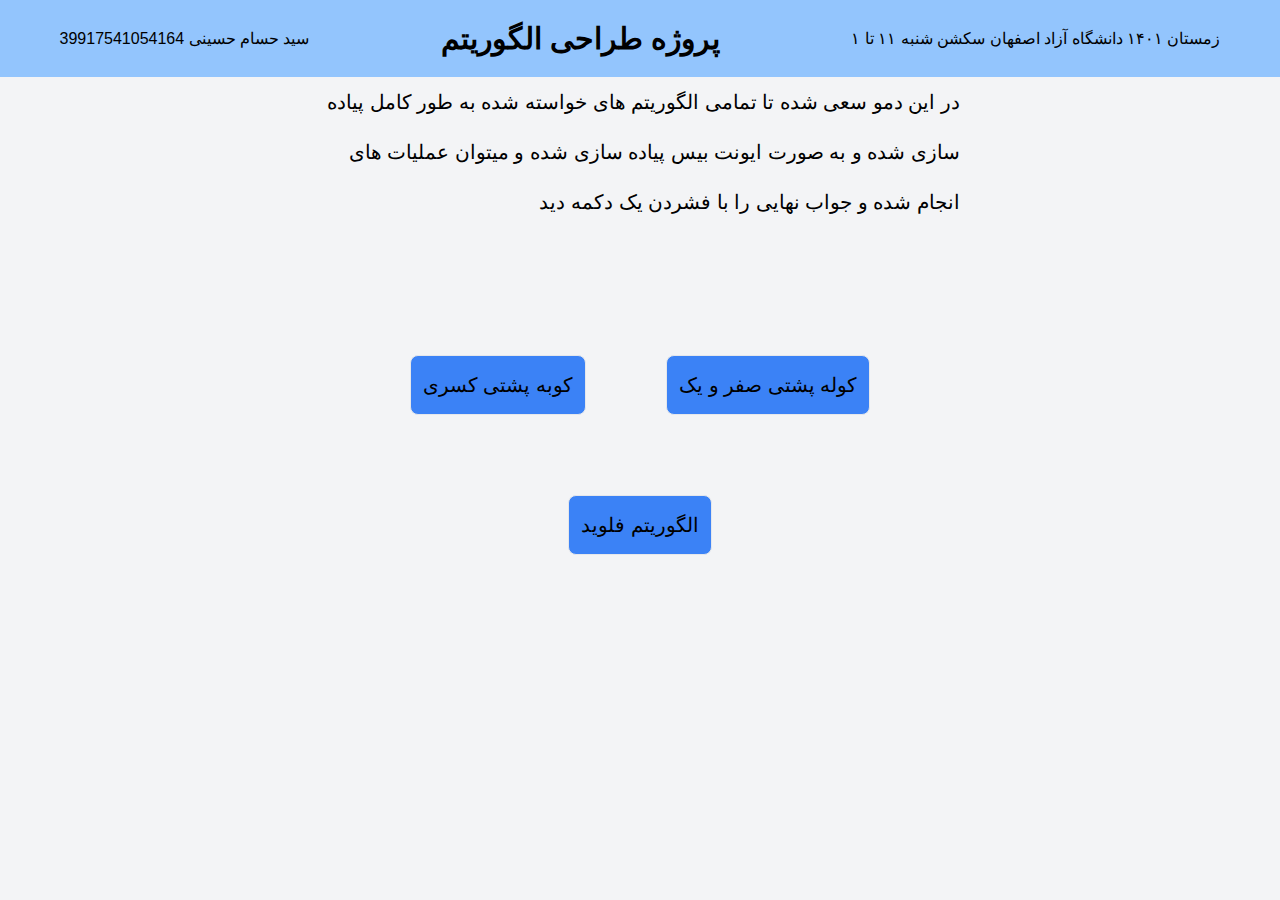
<file: index.html>
<!DOCTYPE html>
<html lang="en">
  <head>
    <meta charset="UTF-8" />
    <meta
      http-equiv="X-UA-Compatible"
      content="IE=edge"
    />
    <meta
      name="viewport"
      content="width=device-width, initial-scale=1.0"
    />
    <title class="">Algorithem prject</title>
    <link
      rel="stylesheet"
      href="./Assets/styles.css"
    />
    <link
      rel="preconnect"
      href="//fdn.fontcdn.ir"
    />
    <link
      rel="preconnect"
      href="//v1.fontapi.ir"
    />
    <link
      href="https://v1.fontapi.ir/css/Vazir"
      rel="stylesheet"
    />

    <style>
      * {
        font-family: Vazir, sans-serif !important;
      }
    </style>
  </head>
  <body class="w-full h-full bg-gray-100">
    <header class="flex items-center justify-around gap-11 p-4 bg-blue-300">
      <div>سید حسام حسینی 39917541054164</div>
      <div class="font-bold text-[30px]">پروژه طراحی الگوریتم</div>
      <div>زمستان ۱۴۰۱ دانشگاه آزاد اصفهان سکشن شنبه ۱۱ تا ۱</div>
    </header>

    <main
      class="text-[20px] flex items-center justify-center flex-col"
      style="direction: rtl; line-height: 50px"
    >
      <div class="w-[50%]">
        در این دمو سعی شده تا تمامی الگوریتم های خواسته شده به طور کامل پیاده
        سازی شده و به صورت ایونت بیس پیاده سازی شده و میتوان عملیات های انجام
        شده و جواب نهایی را با فشردن یک دکمه دید
      </div>

      <nav class="mt-32 flex flex-col gap-20">
        <div class="flex gap-20">
          <a
            class="border rounded-lg px-3 py-1 cursor-pointer bg-blue-500 hover:bg-blue-300 hover:text-red-50"
            href="./knapSackZeroAndOne.HTML"
          >
            کوله پشتی صفر و یک
          </a>
          <a
            class="border rounded-lg px-3 py-1 cursor-pointer bg-blue-500 hover:bg-blue-300 hover:text-red-50"
            href="./FractionalKnapSack.html"
          >
            کوبه پشتی کسری
          </a>
        </div>
        <div class="flex gap-20 items-center justify-center">
          <a
            class="border rounded-lg px-3 py-1 cursor-pointer bg-blue-500 hover:bg-blue-300 hover:text-red-50"
            href="./Floyd.Html"
          >
            الگوریتم فلوید
          </a>
        </div>
      </nav>
    </main>

    <script src="./knapSackZeroAndOne.js"></script>
    <script src="./Floyd.js"></script>
    <script src="./FractionalKnapSack.js"></script>
  </body>
</html>
</file>
<file: Assets/styles.css>
/*
! tailwindcss v3.2.4 | MIT License | https://tailwindcss.com
*/

/*
1. Prevent padding and border from affecting element width. (https://github.com/mozdevs/cssremedy/issues/4)
2. Allow adding a border to an element by just adding a border-width. (https://github.com/tailwindcss/tailwindcss/pull/116)
*/

*,
::before,
::after {
  box-sizing: border-box;
  /* 1 */
  border-width: 0;
  /* 2 */
  border-style: solid;
  /* 2 */
  border-color: #e5e7eb;
  /* 2 */
}

::before,
::after {
  --tw-content: '';
}

/*
1. Use a consistent sensible line-height in all browsers.
2. Prevent adjustments of font size after orientation changes in iOS.
3. Use a more readable tab size.
4. Use the user's configured `sans` font-family by default.
5. Use the user's configured `sans` font-feature-settings by default.
*/

html {
  line-height: 1.5;
  /* 1 */
  -webkit-text-size-adjust: 100%;
  /* 2 */
  -moz-tab-size: 4;
  /* 3 */
  -o-tab-size: 4;
     tab-size: 4;
  /* 3 */
  font-family: ui-sans-serif, system-ui, -apple-system, BlinkMacSystemFont, "Segoe UI", Roboto, "Helvetica Neue", Arial, "Noto Sans", sans-serif, "Apple Color Emoji", "Segoe UI Emoji", "Segoe UI Symbol", "Noto Color Emoji";
  /* 4 */
  font-feature-settings: normal;
  /* 5 */
}

/*
1. Remove the margin in all browsers.
2. Inherit line-height from `html` so users can set them as a class directly on the `html` element.
*/

body {
  margin: 0;
  /* 1 */
  line-height: inherit;
  /* 2 */
}

/*
1. Add the correct height in Firefox.
2. Correct the inheritance of border color in Firefox. (https://bugzilla.mozilla.org/show_bug.cgi?id=190655)
3. Ensure horizontal rules are visible by default.
*/

hr {
  height: 0;
  /* 1 */
  color: inherit;
  /* 2 */
  border-top-width: 1px;
  /* 3 */
}

/*
Add the correct text decoration in Chrome, Edge, and Safari.
*/

abbr:where([title]) {
  -webkit-text-decoration: underline dotted;
          text-decoration: underline dotted;
}

/*
Remove the default font size and weight for headings.
*/

h1,
h2,
h3,
h4,
h5,
h6 {
  font-size: inherit;
  font-weight: inherit;
}

/*
Reset links to optimize for opt-in styling instead of opt-out.
*/

a {
  color: inherit;
  text-decoration: inherit;
}

/*
Add the correct font weight in Edge and Safari.
*/

b,
strong {
  font-weight: bolder;
}

/*
1. Use the user's configured `mono` font family by default.
2. Correct the odd `em` font sizing in all browsers.
*/

code,
kbd,
samp,
pre {
  font-family: ui-monospace, SFMono-Regular, Menlo, Monaco, Consolas, "Liberation Mono", "Courier New", monospace;
  /* 1 */
  font-size: 1em;
  /* 2 */
}

/*
Add the correct font size in all browsers.
*/

small {
  font-size: 80%;
}

/*
Prevent `sub` and `sup` elements from affecting the line height in all browsers.
*/

sub,
sup {
  font-size: 75%;
  line-height: 0;
  position: relative;
  vertical-align: baseline;
}

sub {
  bottom: -0.25em;
}

sup {
  top: -0.5em;
}

/*
1. Remove text indentation from table contents in Chrome and Safari. (https://bugs.chromium.org/p/chromium/issues/detail?id=999088, https://bugs.webkit.org/show_bug.cgi?id=201297)
2. Correct table border color inheritance in all Chrome and Safari. (https://bugs.chromium.org/p/chromium/issues/detail?id=935729, https://bugs.webkit.org/show_bug.cgi?id=195016)
3. Remove gaps between table borders by default.
*/

table {
  text-indent: 0;
  /* 1 */
  border-color: inherit;
  /* 2 */
  border-collapse: collapse;
  /* 3 */
}

/*
1. Change the font styles in all browsers.
2. Remove the margin in Firefox and Safari.
3. Remove default padding in all browsers.
*/

button,
input,
optgroup,
select,
textarea {
  font-family: inherit;
  /* 1 */
  font-size: 100%;
  /* 1 */
  font-weight: inherit;
  /* 1 */
  line-height: inherit;
  /* 1 */
  color: inherit;
  /* 1 */
  margin: 0;
  /* 2 */
  padding: 0;
  /* 3 */
}

/*
Remove the inheritance of text transform in Edge and Firefox.
*/

button,
select {
  text-transform: none;
}

/*
1. Correct the inability to style clickable types in iOS and Safari.
2. Remove default button styles.
*/

button,
[type='button'],
[type='reset'],
[type='submit'] {
  -webkit-appearance: button;
  /* 1 */
  background-color: transparent;
  /* 2 */
  background-image: none;
  /* 2 */
}

/*
Use the modern Firefox focus style for all focusable elements.
*/

:-moz-focusring {
  outline: auto;
}

/*
Remove the additional `:invalid` styles in Firefox. (https://github.com/mozilla/gecko-dev/blob/2f9eacd9d3d995c937b4251a5557d95d494c9be1/layout/style/res/forms.css#L728-L737)
*/

:-moz-ui-invalid {
  box-shadow: none;
}

/*
Add the correct vertical alignment in Chrome and Firefox.
*/

progress {
  vertical-align: baseline;
}

/*
Correct the cursor style of increment and decrement buttons in Safari.
*/

::-webkit-inner-spin-button,
::-webkit-outer-spin-button {
  height: auto;
}

/*
1. Correct the odd appearance in Chrome and Safari.
2. Correct the outline style in Safari.
*/

[type='search'] {
  -webkit-appearance: textfield;
  /* 1 */
  outline-offset: -2px;
  /* 2 */
}

/*
Remove the inner padding in Chrome and Safari on macOS.
*/

::-webkit-search-decoration {
  -webkit-appearance: none;
}

/*
1. Correct the inability to style clickable types in iOS and Safari.
2. Change font properties to `inherit` in Safari.
*/

::-webkit-file-upload-button {
  -webkit-appearance: button;
  /* 1 */
  font: inherit;
  /* 2 */
}

/*
Add the correct display in Chrome and Safari.
*/

summary {
  display: list-item;
}

/*
Removes the default spacing and border for appropriate elements.
*/

blockquote,
dl,
dd,
h1,
h2,
h3,
h4,
h5,
h6,
hr,
figure,
p,
pre {
  margin: 0;
}

fieldset {
  margin: 0;
  padding: 0;
}

legend {
  padding: 0;
}

ol,
ul,
menu {
  list-style: none;
  margin: 0;
  padding: 0;
}

/*
Prevent resizing textareas horizontally by default.
*/

textarea {
  resize: vertical;
}

/*
1. Reset the default placeholder opacity in Firefox. (https://github.com/tailwindlabs/tailwindcss/issues/3300)
2. Set the default placeholder color to the user's configured gray 400 color.
*/

input::-moz-placeholder, textarea::-moz-placeholder {
  opacity: 1;
  /* 1 */
  color: #9ca3af;
  /* 2 */
}

input::placeholder,
textarea::placeholder {
  opacity: 1;
  /* 1 */
  color: #9ca3af;
  /* 2 */
}

/*
Set the default cursor for buttons.
*/

button,
[role="button"] {
  cursor: pointer;
}

/*
Make sure disabled buttons don't get the pointer cursor.
*/

:disabled {
  cursor: default;
}

/*
1. Make replaced elements `display: block` by default. (https://github.com/mozdevs/cssremedy/issues/14)
2. Add `vertical-align: middle` to align replaced elements more sensibly by default. (https://github.com/jensimmons/cssremedy/issues/14#issuecomment-634934210)
   This can trigger a poorly considered lint error in some tools but is included by design.
*/

img,
svg,
video,
canvas,
audio,
iframe,
embed,
object {
  display: block;
  /* 1 */
  vertical-align: middle;
  /* 2 */
}

/*
Constrain images and videos to the parent width and preserve their intrinsic aspect ratio. (https://github.com/mozdevs/cssremedy/issues/14)
*/

img,
video {
  max-width: 100%;
  height: auto;
}

/* Make elements with the HTML hidden attribute stay hidden by default */

[hidden] {
  display: none;
}

*, ::before, ::after {
  --tw-border-spacing-x: 0;
  --tw-border-spacing-y: 0;
  --tw-translate-x: 0;
  --tw-translate-y: 0;
  --tw-rotate: 0;
  --tw-skew-x: 0;
  --tw-skew-y: 0;
  --tw-scale-x: 1;
  --tw-scale-y: 1;
  --tw-pan-x:  ;
  --tw-pan-y:  ;
  --tw-pinch-zoom:  ;
  --tw-scroll-snap-strictness: proximity;
  --tw-ordinal:  ;
  --tw-slashed-zero:  ;
  --tw-numeric-figure:  ;
  --tw-numeric-spacing:  ;
  --tw-numeric-fraction:  ;
  --tw-ring-inset:  ;
  --tw-ring-offset-width: 0px;
  --tw-ring-offset-color: #fff;
  --tw-ring-color: rgb(59 130 246 / 0.5);
  --tw-ring-offset-shadow: 0 0 #0000;
  --tw-ring-shadow: 0 0 #0000;
  --tw-shadow: 0 0 #0000;
  --tw-shadow-colored: 0 0 #0000;
  --tw-blur:  ;
  --tw-brightness:  ;
  --tw-contrast:  ;
  --tw-grayscale:  ;
  --tw-hue-rotate:  ;
  --tw-invert:  ;
  --tw-saturate:  ;
  --tw-sepia:  ;
  --tw-drop-shadow:  ;
  --tw-backdrop-blur:  ;
  --tw-backdrop-brightness:  ;
  --tw-backdrop-contrast:  ;
  --tw-backdrop-grayscale:  ;
  --tw-backdrop-hue-rotate:  ;
  --tw-backdrop-invert:  ;
  --tw-backdrop-opacity:  ;
  --tw-backdrop-saturate:  ;
  --tw-backdrop-sepia:  ;
}

::backdrop {
  --tw-border-spacing-x: 0;
  --tw-border-spacing-y: 0;
  --tw-translate-x: 0;
  --tw-translate-y: 0;
  --tw-rotate: 0;
  --tw-skew-x: 0;
  --tw-skew-y: 0;
  --tw-scale-x: 1;
  --tw-scale-y: 1;
  --tw-pan-x:  ;
  --tw-pan-y:  ;
  --tw-pinch-zoom:  ;
  --tw-scroll-snap-strictness: proximity;
  --tw-ordinal:  ;
  --tw-slashed-zero:  ;
  --tw-numeric-figure:  ;
  --tw-numeric-spacing:  ;
  --tw-numeric-fraction:  ;
  --tw-ring-inset:  ;
  --tw-ring-offset-width: 0px;
  --tw-ring-offset-color: #fff;
  --tw-ring-color: rgb(59 130 246 / 0.5);
  --tw-ring-offset-shadow: 0 0 #0000;
  --tw-ring-shadow: 0 0 #0000;
  --tw-shadow: 0 0 #0000;
  --tw-shadow-colored: 0 0 #0000;
  --tw-blur:  ;
  --tw-brightness:  ;
  --tw-contrast:  ;
  --tw-grayscale:  ;
  --tw-hue-rotate:  ;
  --tw-invert:  ;
  --tw-saturate:  ;
  --tw-sepia:  ;
  --tw-drop-shadow:  ;
  --tw-backdrop-blur:  ;
  --tw-backdrop-brightness:  ;
  --tw-backdrop-contrast:  ;
  --tw-backdrop-grayscale:  ;
  --tw-backdrop-hue-rotate:  ;
  --tw-backdrop-invert:  ;
  --tw-backdrop-opacity:  ;
  --tw-backdrop-saturate:  ;
  --tw-backdrop-sepia:  ;
}

.container {
  width: 100%;
}

@media (min-width: 640px) {
  .container {
    max-width: 640px;
  }
}

@media (min-width: 768px) {
  .container {
    max-width: 768px;
  }
}

@media (min-width: 1024px) {
  .container {
    max-width: 1024px;
  }
}

@media (min-width: 1280px) {
  .container {
    max-width: 1280px;
  }
}

@media (min-width: 1536px) {
  .container {
    max-width: 1536px;
  }
}

.m-2 {
  margin: 0.5rem;
}

.m-3 {
  margin: 0.75rem;
}

.m-4 {
  margin: 1rem;
}

.mx-auto {
  margin-left: auto;
  margin-right: auto;
}

.mx-3 {
  margin-left: 0.75rem;
  margin-right: 0.75rem;
}

.mt-32 {
  margin-top: 8rem;
}

.flex {
  display: flex;
}

.h-full {
  height: 100%;
}

.w-full {
  width: 100%;
}

.w-\[50\%\] {
  width: 50%;
}

.cursor-pointer {
  cursor: pointer;
}

.flex-col {
  flex-direction: column;
}

.items-center {
  align-items: center;
}

.justify-center {
  justify-content: center;
}

.justify-around {
  justify-content: space-around;
}

.gap-20 {
  gap: 5rem;
}

.gap-11 {
  gap: 2.75rem;
}

.rounded-md {
  border-radius: 0.375rem;
}

.rounded {
  border-radius: 0.25rem;
}

.rounded-lg {
  border-radius: 0.5rem;
}

.border {
  border-width: 1px;
}

.border-t-2 {
  border-top-width: 2px;
}

.border-blue-400 {
  --tw-border-opacity: 1;
  border-color: rgb(96 165 250 / var(--tw-border-opacity));
}

.bg-blue-300 {
  --tw-bg-opacity: 1;
  background-color: rgb(147 197 253 / var(--tw-bg-opacity));
}

.bg-red-400 {
  --tw-bg-opacity: 1;
  background-color: rgb(248 113 113 / var(--tw-bg-opacity));
}

.bg-green-400 {
  --tw-bg-opacity: 1;
  background-color: rgb(74 222 128 / var(--tw-bg-opacity));
}

.bg-gray-100 {
  --tw-bg-opacity: 1;
  background-color: rgb(243 244 246 / var(--tw-bg-opacity));
}

.bg-blue-500 {
  --tw-bg-opacity: 1;
  background-color: rgb(59 130 246 / var(--tw-bg-opacity));
}

.p-2 {
  padding: 0.5rem;
}

.p-3 {
  padding: 0.75rem;
}

.p-4 {
  padding: 1rem;
}

.py-5 {
  padding-top: 1.25rem;
  padding-bottom: 1.25rem;
}

.px-3 {
  padding-left: 0.75rem;
  padding-right: 0.75rem;
}

.py-1 {
  padding-top: 0.25rem;
  padding-bottom: 0.25rem;
}

.text-xl {
  font-size: 1.25rem;
  line-height: 1.75rem;
}

.text-\[20px\] {
  font-size: 20px;
}

.text-\[30px\] {
  font-size: 30px;
}

.font-bold {
  font-weight: 700;
}

.font-\[20px\] {
  font-weight: 20px;
}

.text-\[\] {
  color: ;
}

.hover\:bg-green-500:hover {
  --tw-bg-opacity: 1;
  background-color: rgb(34 197 94 / var(--tw-bg-opacity));
}

.hover\:bg-blue-300:hover {
  --tw-bg-opacity: 1;
  background-color: rgb(147 197 253 / var(--tw-bg-opacity));
}

.hover\:text-red-50:hover {
  --tw-text-opacity: 1;
  color: rgb(254 242 242 / var(--tw-text-opacity));
}
</file>
